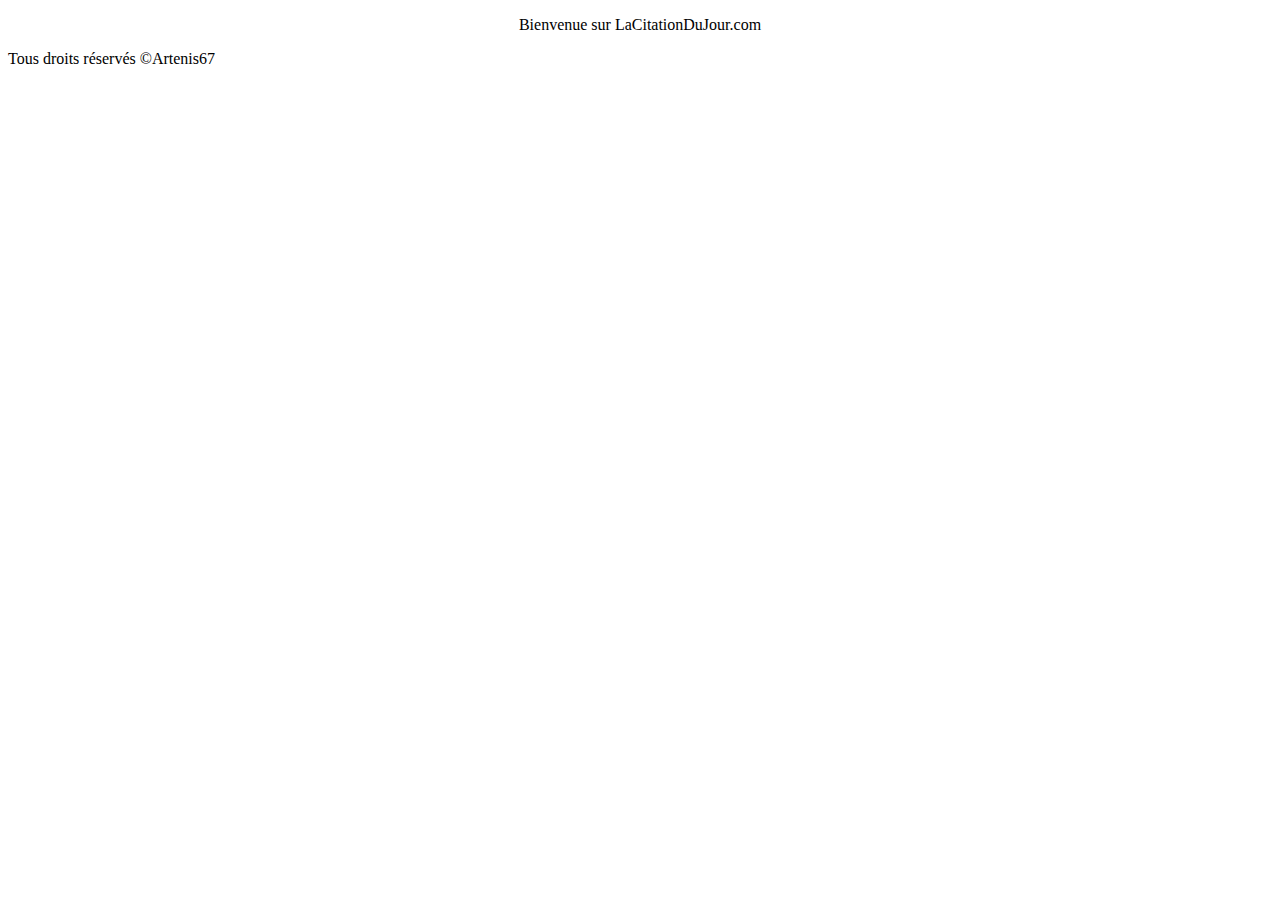
<file: Web/index.html>
<!DOCTYPE html>
<html lang="en">
<head>
    <meta charset="UTF-8">
    <meta name="viewport" content="width=device-width, initial-scale=1.0">
    <title>QuoteOfTheDay</title>
    <link rel="stylesheet" href="styles.css">
</head>
<body>
    <div class="introduction_sentence">
        <p>Bienvenue sur LaCitationDuJour.com</p>
</div>
<footer>
    <p>Tous droits réservés &copy;Artenis67</p>
</footer>
</body>
</html>
</file>
<file: Web/styles.css>
.introduction_sentence{
    white-space: nowrap;
    text-align:center
}
</file>
